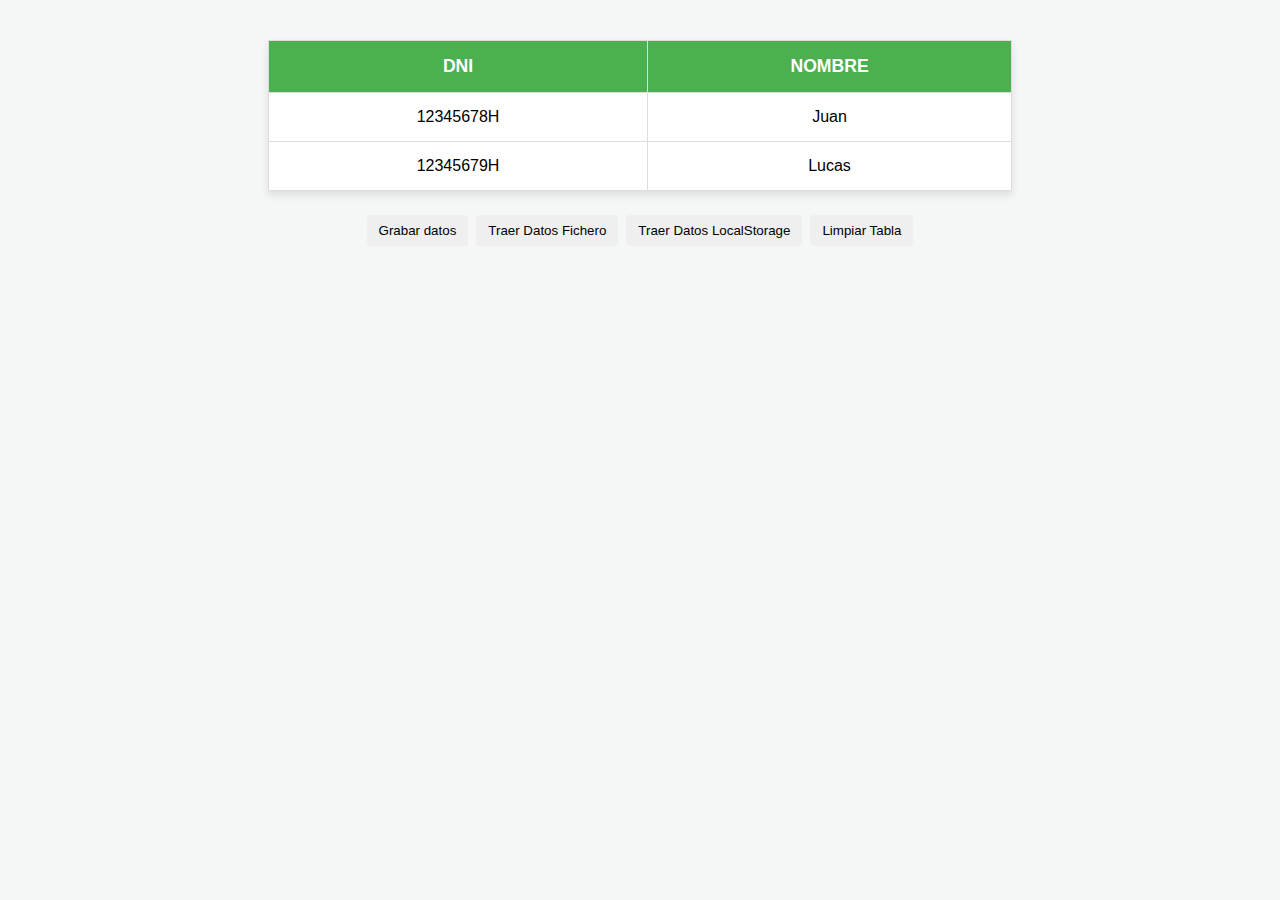
<file: index.html>
<!DOCTYPE html>
<html lang="en">

<head>
    <meta charset="UTF-8">
    <meta name="viewport" content="width=device-width, initial-scale=1.0">
    <title>Document</title>
    <script src="js/script.js"></script>
    <link rel="stylesheet" href="css/styles.css">
</head>

<body>
    <div id="container"></div>
</body>

</html>
</file>
<file: css/styles.css>
body {
    font-family: 'Arial', sans-serif;
    background-color: #f4f7f6;
    margin: 0;
    padding: 20px;
    text-align: center;
}

table {
    width: 60%;
    margin: 20px auto;
    border-collapse: collapse;
    box-shadow: 0 4px 8px rgba(0, 0, 0, 0.1);
    background-color: white;
}

table, th, td {
    border: 1px solid #ddd;
}

th, td {
    padding: 15px;
    text-align: center;
}

th {
    background-color: #4CAF50;
    color: white;
    font-size: 1.1em;
}

tr:nth-child(even) {
    background-color: #ffffff;
}

tr:hover {
    background-color: #f1f1f1;
}

button {
    padding: 8px 12px;
    margin: 4px;
    border: none;
    border-radius: 4px;
    cursor: pointer;
    transition: background-color 0.3s ease;
}

button:hover {
    background-color: #555;
    color: white;
}

button.e-btn {
    background-color: #4CAF50;
    color: white;
}

button.b-btn {
    background-color: #ff9800;
    color: white;
}

button.g-btn {
    background-color: #00bcd4;
    color: white;
}

button.c-btn {
    background-color: #f44336;
    color: white;
}
</file>
